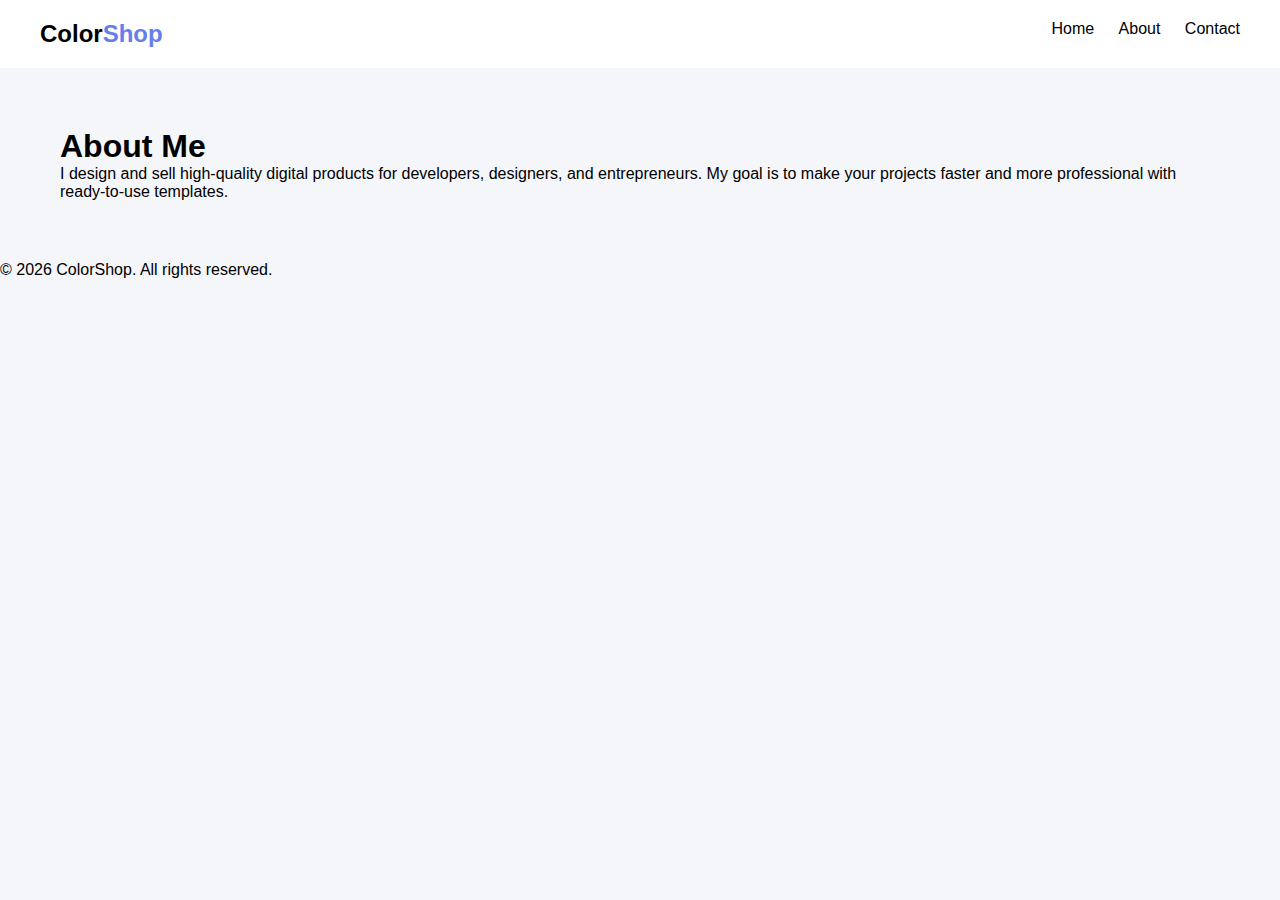
<file: about.html>
<!DOCTYPE html>
<html lang="en">
<head>
<meta charset="UTF-8">
<meta name="viewport" content="width=device-width, initial-scale=1.0">
<title>About – ColorShop</title>
<link rel="stylesheet" href="style.css">
</head>
<body>

<header>
  <div class="logo">Color<span>Shop</span></div>
  <nav>
    <a href="index.html">Home</a>
    <a href="about.html">About</a>
    <a href="contact.html">Contact</a>
  </nav>
</header>

<section class="page">
  <h1>About Me</h1>
  <p>I design and sell high-quality digital products for developers, designers, and entrepreneurs. My goal is to make your projects faster and more professional with ready-to-use templates.</p>
</section>

<footer>
  &copy; 2026 ColorShop. All rights reserved.
</footer>

</body>
</html>
</file>
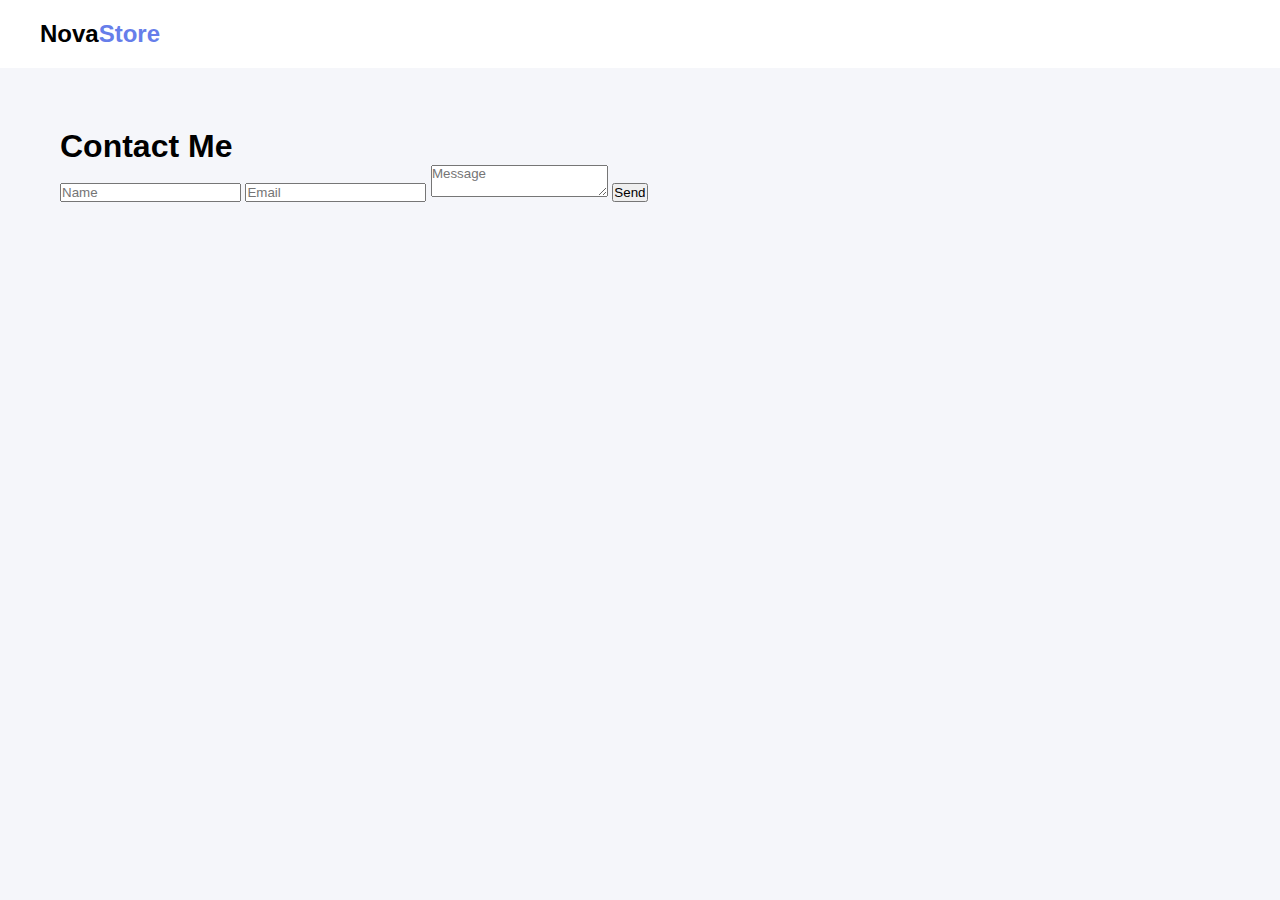
<file: contact.html>
<!DOCTYPE html>
<html>
<head>
<title>Contact</title>
<link rel="stylesheet" href="style.css">
</head>
<body>

<header>
  <div class="logo">Nova<span>Store</span></div>
</header>

<section class="page">
  <h1>Contact Me</h1>
  <input placeholder="Name">
  <input placeholder="Email">
  <textarea placeholder="Message"></textarea>
  <button>Send</button>
</section>

</body>
</html>
</file>
<file: style.css>
*{
  margin:0;
  padding:0;
  box-sizing:border-box;
  font-family:Poppins,sans-serif;
}

body{
  background:#f5f6fa;
}

header{
  display:flex;
  justify-content:space-between;
  padding:20px 40px;
  background:white;
}

.logo{
  font-size:24px;
  font-weight:bold;
}
.logo span{color:#667eea}

nav a{
  margin-left:20px;
  text-decoration:none;
  color:black;
}

.hero{
  padding:80px;
  text-align:center;
  background:linear-gradient(135deg,#667eea,#764ba2);
  color:white;
}

.products{
  display:grid;
  grid-template-columns:repeat(auto-fit,minmax(250px,1fr));
  gap:20px;
  padding:40px;
}

.card{
  background:white;
  padding:15px;
  border-radius:15px;
  box-shadow:0 10px 20px rgba(0,0,0,0.1);
  transition:0.3s;
}
.card:hover{transform:translateY(-5px)}

.card img{
  width:100%;
  border-radius:10px;
}

.card a{
  display:block;
  text-align:center;
  margin-top:10px;
  background:#667eea;
  color:white;
  padding:10px;
  border-radius:8px;
  text-decoration:none;
}

.product-page{
  display:flex;
  gap:40px;
  padding:60px;
}

.page{
  padding:60px;
}
</file>
